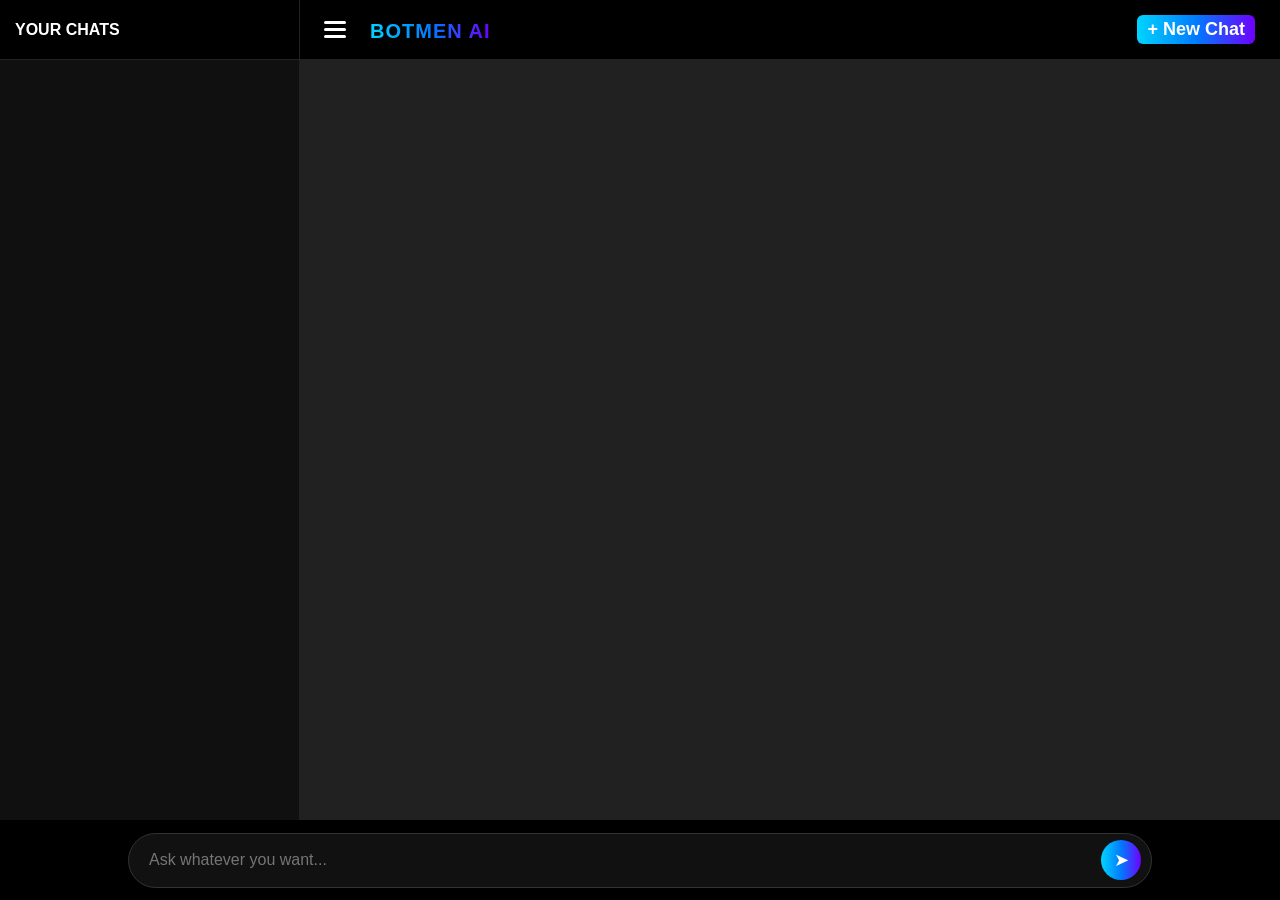
<file: index.html>
<!DOCTYPE html>
<html lang="en">
  <head>
    <meta charset="UTF-8" />
    <meta name="viewport" content="width=device-width, initial-scale=1.0, user-scalable=no"" />
    <title>BOTMEN AI</title>
    <link rel="stylesheet" href="style.css" />
  </head>
  <body>
    <div class="main">
      <!-- LEFT SIDEBAR -->
      <div class="left" id="leftPanel">
        <div class="chatsheading">YOUR CHATS</div>
        <div class="chats" id="chatsList"></div>
        
      </div>

      <!-- RIGHT SIDE -->
      <div class="right" id="rightPanel">
        <div class="rightheader">
          <div class="sk">
          <button id="menuToggle" class="menu-btn">
            <span></span>
            <span></span>
            <span></span>
          </button>
          <h2 class="brand">BOTMEN AI</h2>
      
            </div>
          <div>
          <button id="newChatBtn" class="new-chat-btn">+ New Chat</button>
        </div>
        </div>

        <div class="chatarea" id="chatArea">
        </div>

        <div class="rightfooter">
          <div class="enter">
            <input
              id="animatedInput"
              type="text"
              placeholder="Ask whatever you want..."
            />
            <div class="send">
              <button id="sendBtn">➤</button>
            </div>
          </div>
        </div>
      </div>
    </div>

    <script src="script.js"></script>
  </body>
</html>
</file>
<file: style.css>
/* ---------------- RESET ---------------- */
* {
  margin: 0;
  padding: 0;
  box-sizing: border-box;
  font-family: "Poppins", sans-serif;
  
}

body {
  background-color: #000;
  color: white;
}

/* ---------------- MAIN LAYOUT ---------------- */
.main {
  display: flex;
  height: 100vh;
  width: 100vw;
  overflow: hidden;
}

/* ---------------- LEFT PANEL ---------------- */
.left {
  background-color: #000;
  height: 100vh;
  width: 300px;
  border-right: 1px solid #222;
  display: flex;
  flex-direction: column;
  transition: all 0.4s ease;
}

.left.collapsed {
  transform: translateX(-100%);
  opacity: 0;
}

/* ---------------- CHATS SECTION ---------------- */
.chatsheading {
  height: 60px;
  display: flex;
  align-items: center;
  justify-content: space-between;
  font-weight: 600;
  padding: 0 15px;
  background-color: #000;
  border-bottom: 1px solid #222;
}

#newChatBtn {
  background: linear-gradient(90deg, #00d4ff, #007bff, #6f00ff);
  border: none;
  color: white;
  font-size: 18px;
  font-weight: bold;
  border-radius: 6px;
  padding: 4px 10px;
  cursor: pointer;
  transition: 0.3s;
}

#newChatBtn:hover {
background: linear-gradient(270deg, #00d4ff, #007bff, #6f00ff);
}

.chats {
  flex: 1;
  background-color: #101010;
  overflow-y: auto;
  padding: 10px;
}

.chat-item {
  background-color: #191919;
  padding: 12px 15px;
  border-radius: 10px;
  margin-bottom: 10px;
  cursor: pointer;
  color: #ddd;
  transition: all 0.3s ease;
}

.chat-item:hover {
  background-color: #252525;
}

.chat-item.active {
  background-color: dodgerblue;
  color: white;
}

/* ---------------- RIGHT SIDE ---------------- */
.right {
  flex: 1;
  display: flex;
  flex-direction: column;
  background-color: #2f2f2f;
  transition: width 0.4s ease;
}

/* ---------------- HEADER ---------------- */
.rightheader {
  display: flex;
  align-items: center;
  background-color: #000;
  height: 60px;
  padding: 0 15px;
  border-bottom: 1px solid #222;
}

/* Square menu button */
.menu-btn {
  background: transparent;
  cursor: pointer;
  border: 2px solid black;
  display: flex;
  flex-direction: column;
  justify-content: center;
  width: 40px;
  height: 40px;
  margin-right: 15px;
  border-radius: 8px;
  transition: background 0.3s;
}

.menu-btn:hover {
  background: #111;
}

.menu-btn span {
  background: white;
  height: 3px;
  width: 60%;
  margin: 2px auto;
  border-radius: 3px;
  transition: 0.3s;
}

.menu-btn.active span:nth-child(1) {
  transform: rotate(45deg) translate(5px, 5px);
}
.menu-btn.active span:nth-child(2) {
  opacity: 0;
}
.menu-btn.active span:nth-child(3) {
  transform: rotate(-45deg) translate(6px, -6px);
}

/* Gradient title */
.brand {
  font-size: 20px;
  font-weight: 700;
  background: linear-gradient(90deg, #00d4ff, #007bff, #6f00ff);
  -webkit-background-clip: text;
  -webkit-text-fill-color: transparent;
  letter-spacing: 1px;
}

/* ---------------- CHAT AREA ---------------- */
.chatarea {
  flex: 1;
  background-color: #212121;
  overflow-y: auto;
  padding: 20px;
  scroll-behavior: smooth;
  user-select: unset;
}

.message {
  margin-bottom: 15px;
  display: flex;
  justify-content: flex-start;
}

.message.user {
  justify-content: flex-end;
}

.bubble {
  padding: 10px 15px;
  border-radius: 12px;
  background: #333;
  max-width: 70%;
}

.message.user .bubble {
  background: linear-gradient(45deg, #00d4ff, #007bff, #6f00ff);
}

/* ---------------- FOOTER INPUT ---------------- */
.rightfooter {
  background-color: #000;
  height: 80px;
  display: flex;
  align-items: center;
  justify-content: center;
}

.enter {
  background-color: #111;
  height: 55px;
  width: 80%;
  display: flex;
  border-radius: 50px;
  overflow: hidden;
  border: 1px solid #333;
  transition: border 0.3s ease;
}

.enter:focus-within {
  border: 1px solid dodgerblue;
}

.enter input {
  flex: 1;
  background: transparent;
  color: white;
  font-size: 16px;
  border: none;
  outline: none;
  padding: 0 20px;
}

.send {
  width: 60px;
  display: flex;
  align-items: center;
  justify-content: center;
}

.send button {
  height: 40px;
  width: 40px;
  border-radius: 50%;
  border: none;
  background: linear-gradient(90deg, #00d4ff, #007bff, #6f00ff);
  color: white;
  font-size: 18px;
  cursor: pointer;
  transition: transform 0.2s, background 0.3s;
}

.send button:hover {
  background: linear-gradient(0deg, #00d4ff, #007bff, #6f00ff);
  transform: scale(1.1);
}

/* ---------------- SCROLLBAR ---------------- */
::-webkit-scrollbar {
  width: 6px;
}
::-webkit-scrollbar-thumb {
  background: #555;
  border-radius: 4px;
}
::-webkit-scrollbar-track {
  background: #1e1e1e;
}

/* ---------------- RESPONSIVE ---------------- */
@media (max-width: 900px) {
  .left {
    position: absolute;
    z-index: 20;
    top: 0;
    left: 0;
    height: 100%;
  }

  .left.collapsed {
    transform: translateX(-100%);
  }
}

/* ---------------- PC COLLAPSE FIX ---------------- */
@media (min-width: 901px) {
  .left.collapsed + .right {
    width: 100vw !important;
  }
}
/* ================= PC LAYOUT FIX ================= */
@media (min-width: 901px) {
  .main {
    display: flex;
    height: 100vh;
    width: 100vw;
  }

  .left.collapsed {
    transform: translateX(-100%);
    opacity: 0;
  }

  .left.collapsed + .right {
    flex: 1 !important;
    width: 100vw !important;
  }

  .right {
    transition: width 0.4s ease;
  }
}

/* ================= NEW CHAT BUTTON ================= */
.new-chat-btn {
  background-color: #111;
  color: white;
  border: 1px solid #333;
  border-radius: 10px;
  margin: 10px;
  padding: 10px;
  cursor: pointer;
  transition: background 0.3s ease, transform 0.2s;
}
.new-chat-btn:hover {
  background-color: #1e90ff;
  transform: scale(1.05);
}

/* ================= CHAT ITEM STYLING ================= */
.chat-item {
  padding: 12px 16px;
  border-bottom: 1px solid #222;
  cursor: pointer;
  color: #ccc;
  transition: background 0.3s;
}
.chat-item:hover {
  background-color: #1a1a1a;
  color: white;
}
.chat-item.active {
  background-color: #007bff;
  color: white;
}
/* ===== PC Layout Fix (Full width on collapse) ===== */
@media (min-width: 901px) {
  .main {
    display: flex;
  }

  .left {
    flex-shrink: 0;
    transition: all 0.4s ease;
  }

  .left.collapsed {
    width: 0 !important;
    border: none;
    overflow: hidden;
  }

  .left.collapsed + .right {
    flex: 1 !important;
    width: 100% !important;
  }

  .right {
    transition: all 0.4s ease;
  }
}

/* ===== New Chat Button ===== */
.new-chat-btn {
  background-color: #111;
  color: white;
  border: 1px solid #333;
  border-radius: 8px;
  margin: 10px;
  padding: 10px;
  cursor: pointer;
  transition: 0.3s;
}
.new-chat-btn:hover {
  background-color: dodgerblue;
}

/* ===== Chat List Items ===== */
.chat-item {
  padding: 12px 16px;
  border-bottom: 1px solid #222;
  cursor: pointer;
  color: #ccc;
  transition: 0.3s;
}
.chat-item:hover {
  background-color: #1a1a1a;
  color: white;
}
.chat-item.active {
  background-color: #007bff;
  color: white;
}
html, body {
  height: 100%;
  
}

.chatarea {
  overflow-y: auto; /* ✅ Only chat messages scroll */
  flex: 1;
}
/* ================= MOBILE INPUT VISIBILITY FIX ================= */
.rightfooter {
  position: fixed;
  bottom: 0;
  left: 0;
  width: 100%;
  padding-bottom: env(safe-area-inset-bottom); /* ✅ Fixes Android navbar overlap */
  z-index: 1000;
}

/* Make sure chat area doesn't hide behind footer */
.chatarea {
  padding-bottom: 100px; /* equal or slightly more than .rightfooter height */
}

.rightheader {
  position: sticky;
  top: 0;
  z-index: 1000;
  background: #000;
  justify-content: space-between;
}
.sk {
  display: flex;}

.sk h2 { padding-top: 10px;}

.rightheader {
  position: sticky;
  top: 0;
  z-index: 1000;
  background: #000;}
</file>
